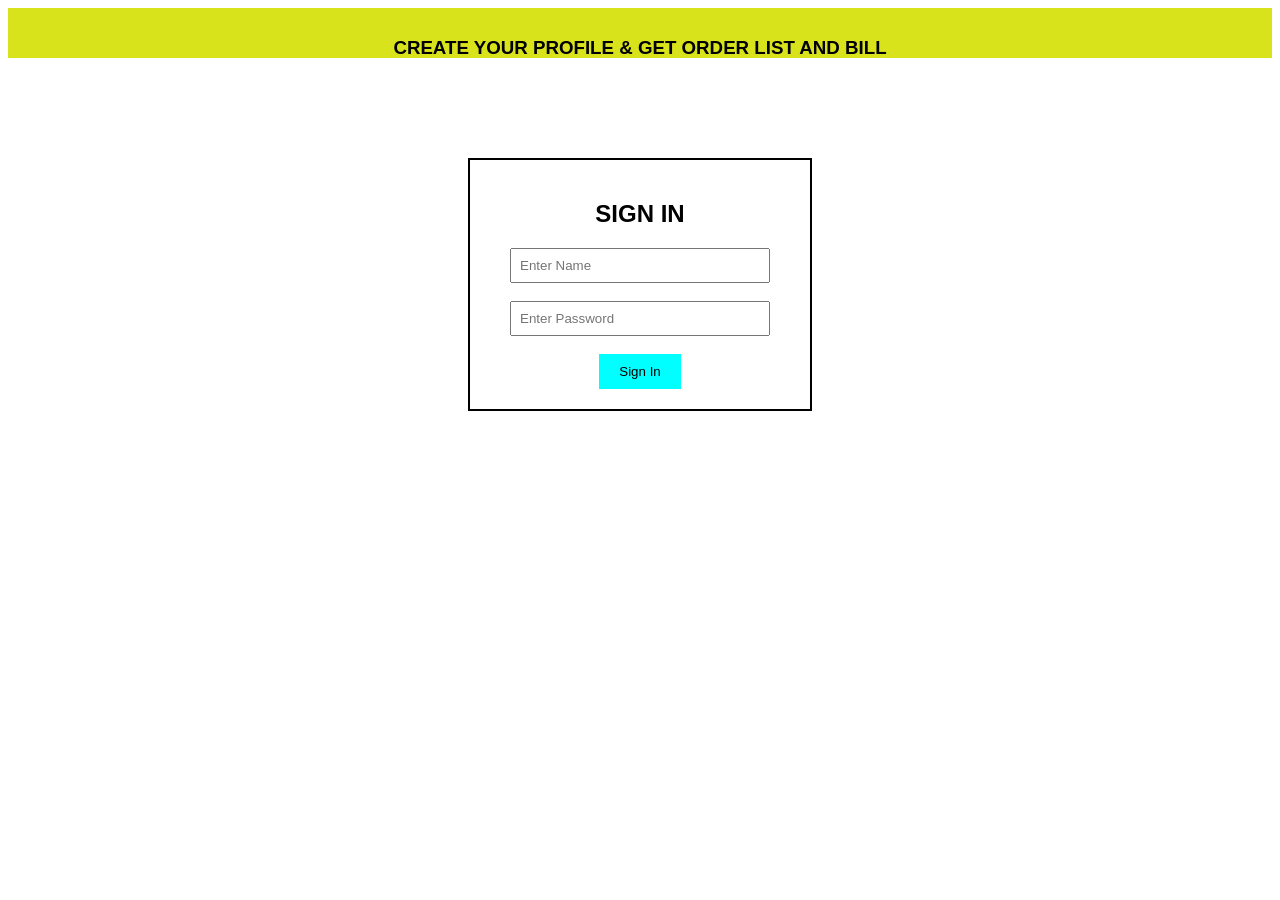
<file: signin.html>
<!DOCTYPE html>
<html lang="en">
<head>
<meta charset="UTF-8">
<meta name="viewport" content="width=device-width, initial-scale=1.0">
<title>Sign In</title>
<link rel="stylesheet" href="sign.css">
</head>
<body>
<div class="hed">
  <h3>CREATE YOUR PROFILE & GET ORDER LIST AND BILL</h3>
</div>
<div class="shell">
  <h2>SIGN IN</h2>

  <input type="text" id="name" placeholder="Enter Name"><br><br>
  <input type="password" id="password" placeholder="Enter Password"><br><br>
  <button onclick="login()">Sign In</button>
</div>
<script src="script.js"></script>
</body>
</html>
</file>
<file: sign.css>
body {
  font-family: Arial, sans-serif;
}

.hed {
  height: 40px;
  width: 100%;
  text-align: center;
  background-color: rgb(217, 227, 28);
  padding-top: 10px;
}

.shell {
  width: 300px;
  margin: 100px auto;
  text-align: center;
  border: 2px solid black;
  padding: 20px;
  justify-content: center;
}

input {
  width: 80%;
  padding: 8px;
}

button {
  padding: 10px 20px;
  background-color: aqua;
  border: none;
  cursor: pointer;
}
</file>
